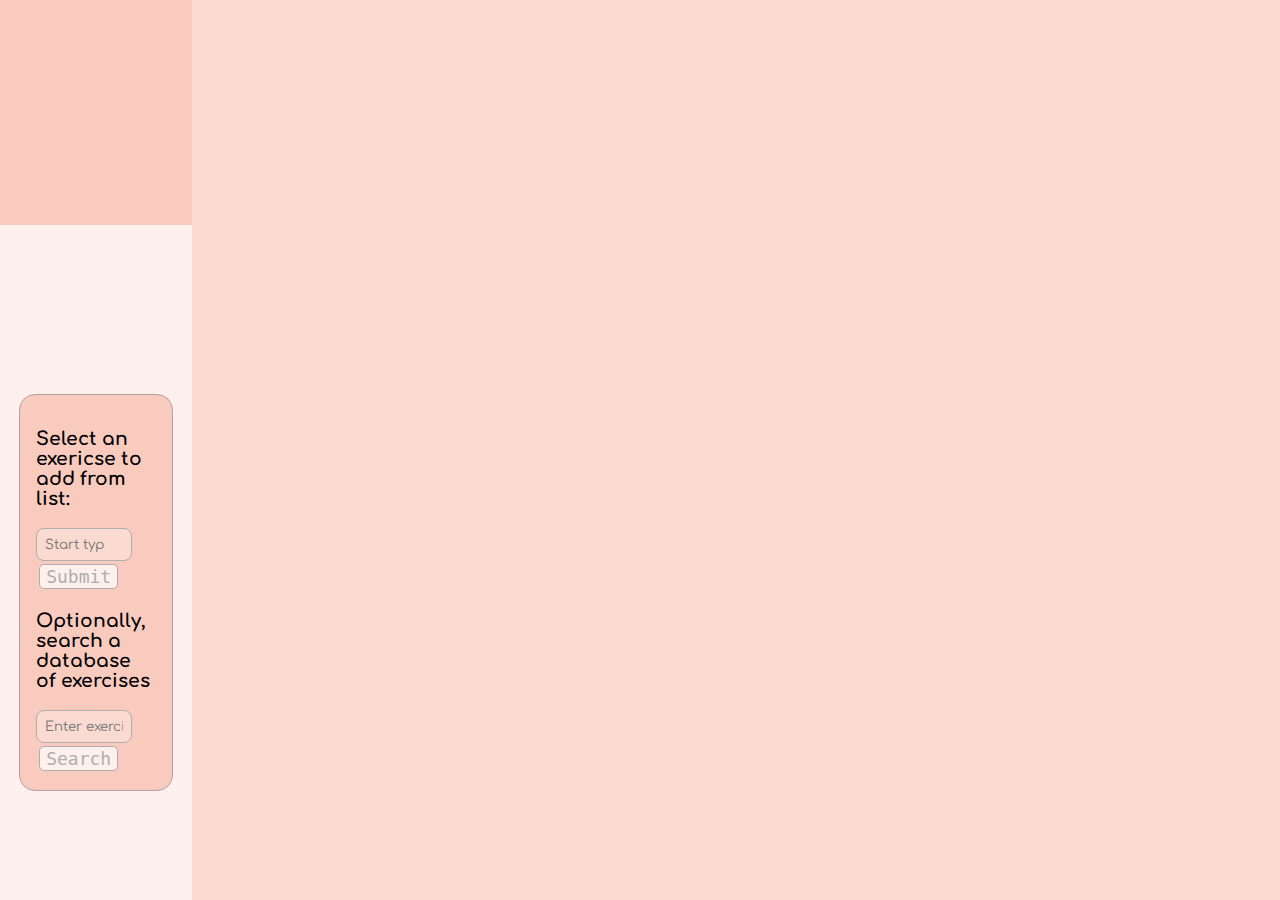
<file: index.html>
<!DOCTYPE html>
<html lang='en'>
<head>
    <link rel='stylesheet' href='./styles.css'> 
</head>
<body>
  <div id='page-background'>
    <div id='main-section'>
      <div id='card-collection'></div>
    </div>
    <div id='left-sidebar'>
      <div id='input-container'>
        <h3>Select an exericse to add from list: </h3>
        <input list='exercises' name='exercises' id='list-search' class='user-search' placeholder="Start typing an exercise">
        <datalist id='exercises'>
          <option value='Squat'>
          <option value='Bench Press'>
          <option value='Deadlift'>
          <option value='Barbell Row'>
          <option value='Pull-up'>
          <option value='Barbell Curl'>
          <option value='French Press'>
        </datalist>
        <input id='drop-submit' type='submit' class='submit-button' value='Submit'>
        <h3>Optionally, search a database of exercises</h3>
        <input id='db-searchbar' name='exercises' class='user-search' placeholder='Enter exercise name'>
        <input type='submit' id='db-search' class='submit-button' value='Search'> 
      </div>
    </div>
    <div id='corner-logo'></div>
  </div>
    <script type='text/javascript' src='./src/preset-functions.js'></script>
    <script type='text/javascript' src='./src/db-search.js'></script>
</body>
</file>
<file: styles.css>
@import url('https://fonts.googleapis.com/css2?family=Comfortaa:wght@300&display=swap');

* {
    font-family: "Comfortaa";
}
html, body {
    margin: 0;
    height: 100%;
}

#page-background {
  background: #C4C4C4; 
  width: 100%; 
  /* height: 100%;    */
}

#main-section {
  background: #FADAD1; 
  position: absolute;
  width: 85%;
  min-height: 100%;
  top: 0;
  left: 15%; 
}

#card-collection {
  margin: 2rem;
  display: inline-block;
}

#left-sidebar {
  background: #FDF0ED;
  position: absolute; 
  width: 15%;
  height: 75%;
  left: 0;
  top: 25%; 
}

#corner-logo {
  background: #F9CBBE; 
  position: absolute;
  width: 15%;
  height: 25%;
  left: 0;
  top: 0;
  
  background-image: url(https://image.flaticon.com/icons/png/512/110/110495.png);
  background-position: center;
  background-size: 25%;
  background-repeat: no-repeat;
}

#input-container {
  display: flex;
  flex-direction: column;
  align-items: flex-start;
  padding: 16px; 

  position: absolute;
  width: 80%;
  left: 10%;
  top: 25%;

  background: #F9CBBE;
  border: 1px solid #b4a0a4;
  box-sizing: border-box;
  border-radius: 16px; 
}

.user-search {
  display: flex;
  flex-direction: column;
  align-items: flex-start;
  padding: 8px;

  position: static;
  width: 80%;
  left: 10%;
  top: 0px;

  background: #FADAD1;
  border: 1px solid #AEAEAE;
  box-sizing: border-box;
  border-radius: 8px;
}

.submit-button {
  position: relative;
  background-color: #FDF0ED;
  border-radius: 5px;
  border: 1px solid #AEAEAE;
  width: max-content;
  color: #AEAEAE;
  font-size: 18px;
  justify-self: center;
  font-family: monospace;
  margin: 3px;
}

.submit-button:hover {
  background-color: whitesmoke;
  border: #e04b52 solid 1px;
  color: #e04b52;
}


.exercise-card {
  display: inline-grid;
  flex-direction: column;
  margin: 15px;  
  align-items: flex-start;
  padding: 12.0471px;
  position: static;
  width: 230px;
  height: 350px; 
  background: #FDF0ED;
  box-shadow: 0px 2.00784px 8.03137px rgba(0, 0, 0, 0.16);
  border-radius: 8.03137px;
}

.image-container {
  position: relative;
  width: 230px;
  height: 100px;
  display: flex;
  justify-content: center;
  align-items: center;
}
.exercise-image {
  position: absolute;
  max-width: 100%; 
  max-height: 100%; 
  background: url(.png);
  border-radius: 4.01569px;
  flex: none; 
  order: 0;
  align-self: stretch;  
  flex-grow: 1;
  flex-shrink: 0;
}

.card-content{
  display: flex;
  flex-direction: column;
  align-items: flex-start;
  padding: 0px;
  position: static;
  width: 100%;
  height: 30%;
  left: 12.05px;
  top: 114.84px; 
  flex: none;
  order: 1;
  align-self: stretch;
  flex-grow: 0;
  margin: 8.03137px 0px;
}

.card-title {
  position: static;
  width: 205.91px;
  left: 0px;
  top: 0px;
  font-style: normal;
  font-weight: normal;
  line-height: 12px;
  color: #DA103F;
  flex: none;
  order: 0;
  align-self: stretch;
  flex-grow: 0;
  margin: 4.01569px 0px;
}

.card-description {
  position: relative;
  overflow: hidden;
  text-overflow: ellipsis;
  width: 100%; 
  max-height: 100px; 
  left: 0px;
  top: 17.02px;
  font-style: normal;
  font-weight: normal;
  font-size: 8px; 
  line-height: 12px;
  color: #1A1A1A;
  text-shadow: 0px 4px 4px rgba(0, 0, 0, 0.25);
  flex: none;
  order: 1;
  align-self: stretch;
  flex-grow: 0;
  margin: 4.01569px 0px;
}
.card-description:hover {
  overflow: visible;
}

.card-footer {
  display: flex;
  flex-direction: row;
  justify-content: flex-end;
  align-items: flex-end;
  padding: 8.03137px 0px 0px;
  position: relative;
  width: 100%;
  flex: none;
  order: 2;
  align-self: stretch;
  flex-grow: 0;
  margin: 8.03137px 0px;
}

.card-button {
display: flex;
flex-direction: row;
justify-content: center;
align-items: center;
padding: 4.01569px 8.03137px;
position: static;
width: 66.13px;
left: calc(50% - 66.13px/2);
top: 0%;
bottom: 0%;
background: #F9CBBE;
border-radius: 4.01569px;
flex: none;
order: 0;
flex-grow: 0;
margin: 0px 0px;
}
</file>
